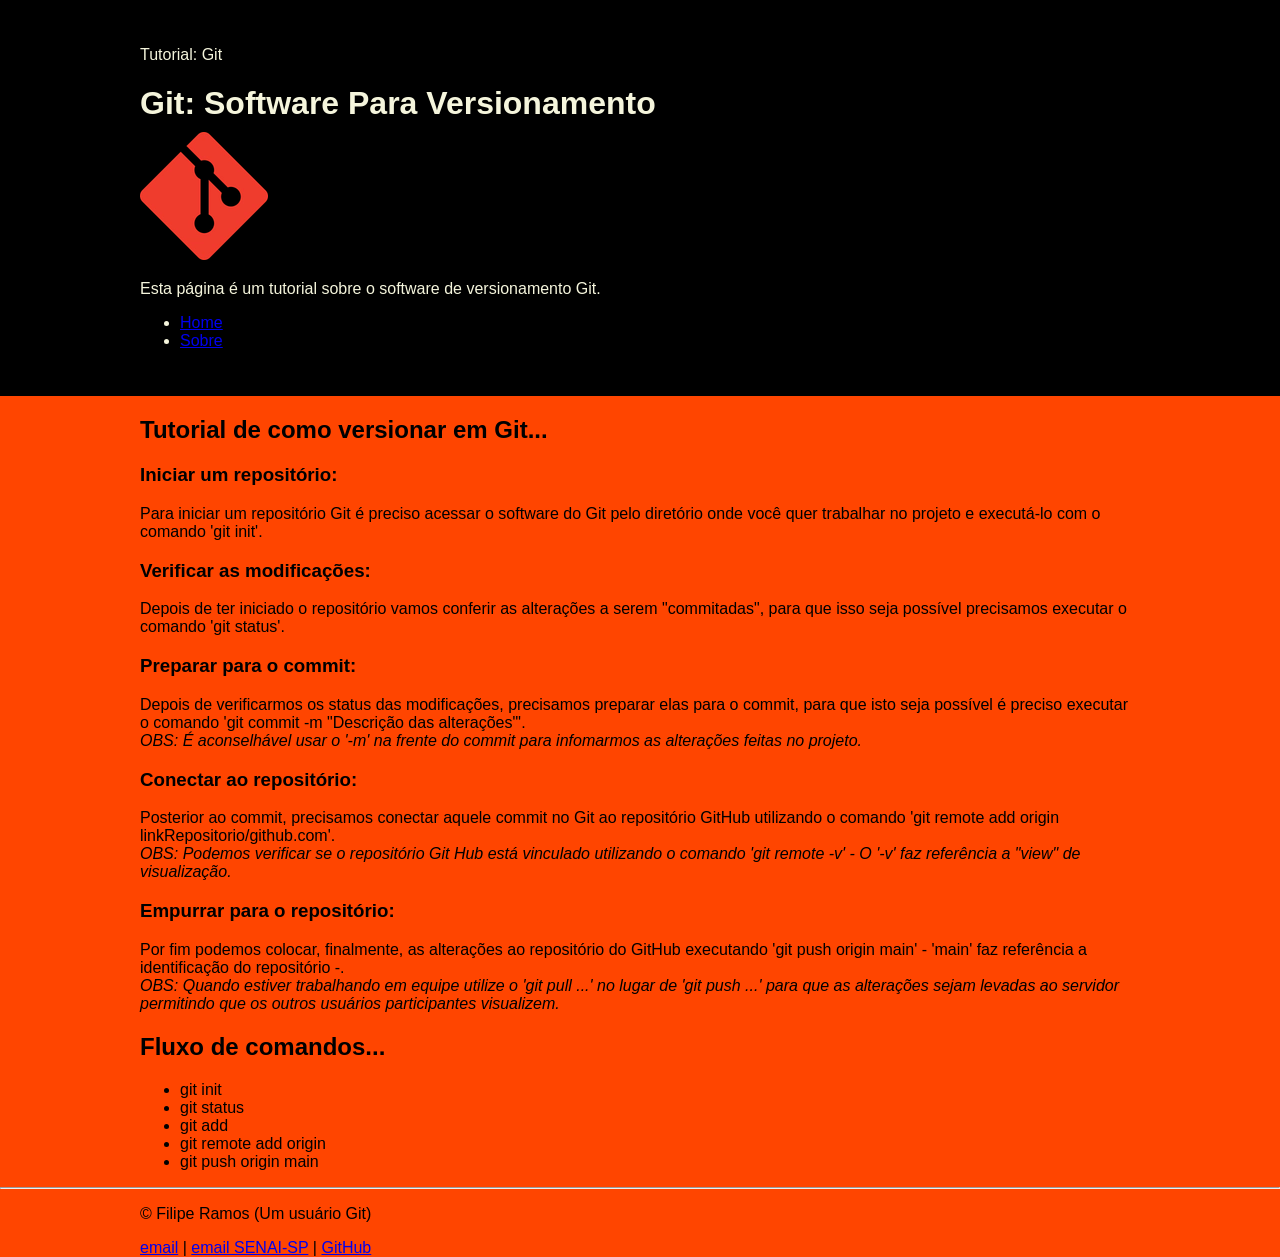
<file: index.html>
<!DOCTYPE html>
<html lang="en">
<head>
    <meta charset="UTF-8">
    <meta name="viewport" content="width=device-width, initial-scale=1.0">
    <link rel="stylesheet" href="./style/style.css">
    <title>Git | Tutorial</title>
</head>
<body>
    
    <header class="cabecalho">
        <div class="container">
            <p class="etiqueta">Tutorial: Git</p>

            <h1>Git: Software Para Versionamento</h1>

            <img 
                src="./imgs/git-logo.webp" 
                alt="Logo Git"
            >

            <p class="subtitulo">
                Esta página é um tutorial sobre o software de versionamento Git.
            </p>

            <nav class="menu-principal">
                <ul class="menu-lista">
                    <li><a class="menu-link" href="index.html">Home</a></li>
                    <li><a class="menu-link" href="./pages/biografia.html">Sobre</a></li>
                </ul>   
            </nav>
        </div>
    </header>

    <main class="conteudo">
        <section class="secao">
            <div class="container">
                <h2 href="titulo-secao">Tutorial de como versionar em Git...</h2>
                <div class="grade-cards">
                    <article class="card">
                        <h3>Iniciar um repositório: </h3>
                        <p>
                            Para iniciar um repositório Git é preciso acessar o software do Git
                            pelo diretório onde você quer trabalhar no projeto e executá-lo com
                            o comando 'git init'. 
                        </p>
                    </article>
                    <article class="card">
                        <h3>Verificar as modificações: </h3>
                        <p>
                            Depois de ter iniciado o repositório vamos conferir as alterações a 
                            serem "commitadas", para que isso seja possível precisamos executar
                            o comando 'git status'.
                        </p>
                    </article>
                    <article class="card">
                        <h3>Preparar para o commit: </h3>
                        <p>
                            Depois de verificarmos os status das modificações, precisamos preparar
                            elas para o commit, para que isto seja possível é preciso executar o 
                            comando 'git commit -m "Descrição das alterações"'.
                            <br>
                                <cite>OBS: É aconselhável usar o '-m' na frente do commit para
                                    infomarmos as alterações feitas no projeto.
                                </cite>  
                        </p>
                    </article>
                    <article class="card">
                        <h3>Conectar ao repositório: </h3>
                        <p>
                            Posterior ao commit, precisamos conectar aquele commit no Git
                            ao repositório GitHub utilizando o comando 'git remote add
                            origin linkRepositorio/github.com'.
                            <br>
                                <cite>
                                    OBS: Podemos verificar se o repositório Git Hub está vinculado
                                    utilizando o comando 'git remote -v' - O '-v' faz referência a
                                    "view" de visualização.
                                </cite>
                        </p>
                    </article>
                    <article class="card">
                        <h3>Empurrar para o repositório: </h3>
                        <p>
                            Por fim podemos colocar, finalmente, as alterações ao repositório
                            do GitHub executando 'git push origin main' - 'main' faz referência
                            a identificação do repositório -.
                       
                        <br>
                            <cite>
                                OBS: Quando estiver trabalhando em equipe utilize o 'git pull ...' no
                                lugar de 'git push ...' para que as alterações sejam levadas ao servidor 
                                permitindo que os outros usuários participantes visualizem. 
                            </cite>
                         </p>
                    </article>
                </div>
            </div>
        </section>
        <section class="secao-fluxo">
            <div class="container">
                <h2 class="titulo-secao">Fluxo de comandos...</h2>
                <ul>
                    <li>git init</li>
                    <li>git status</li>
                    <li>git add</li>
                    <li>git remote add origin</li>
                    <li>git push origin main</li>
                </ul>
            </div>
        </section>
    </main>

    <hr>

    <footer class="rodape">
        <div class="container">
            <p>&copy; Filipe Ramos (Um usuário Git)</p>
            <andres>
                <a class="email" href="filiperamos.sep@gmail.com">email</a>
                <span> | </span>
                <a class="email-edu-senai" href="filipe.r.oliveira@portal.edu.senai">email SENAI-SP</a>
                <span> | </span>
                <a class="github" href="https://github.com/FilipeRamos-Dev">GitHub</a>
            </andres>
        </div>
    </footer>

</body>
</html>
</file>
<file: style/style.css>
*{
    /* text-align: center; */
    box-sizing: border-box;
}

body{
    margin: 0;
    font-size: 16px;
    font-family: Arial, Helvetica, sans-serif;
    background-color: orangered;
    color: black;
}

h1{
    margin-bottom: 10px;
}


.cabecalho{
    background-color: black;
    color: beige;
    padding: 30px 0;
}

.container{
    width: 90%;
    max-width: 1000px;
    margin: 0 auto;
}
</file>
